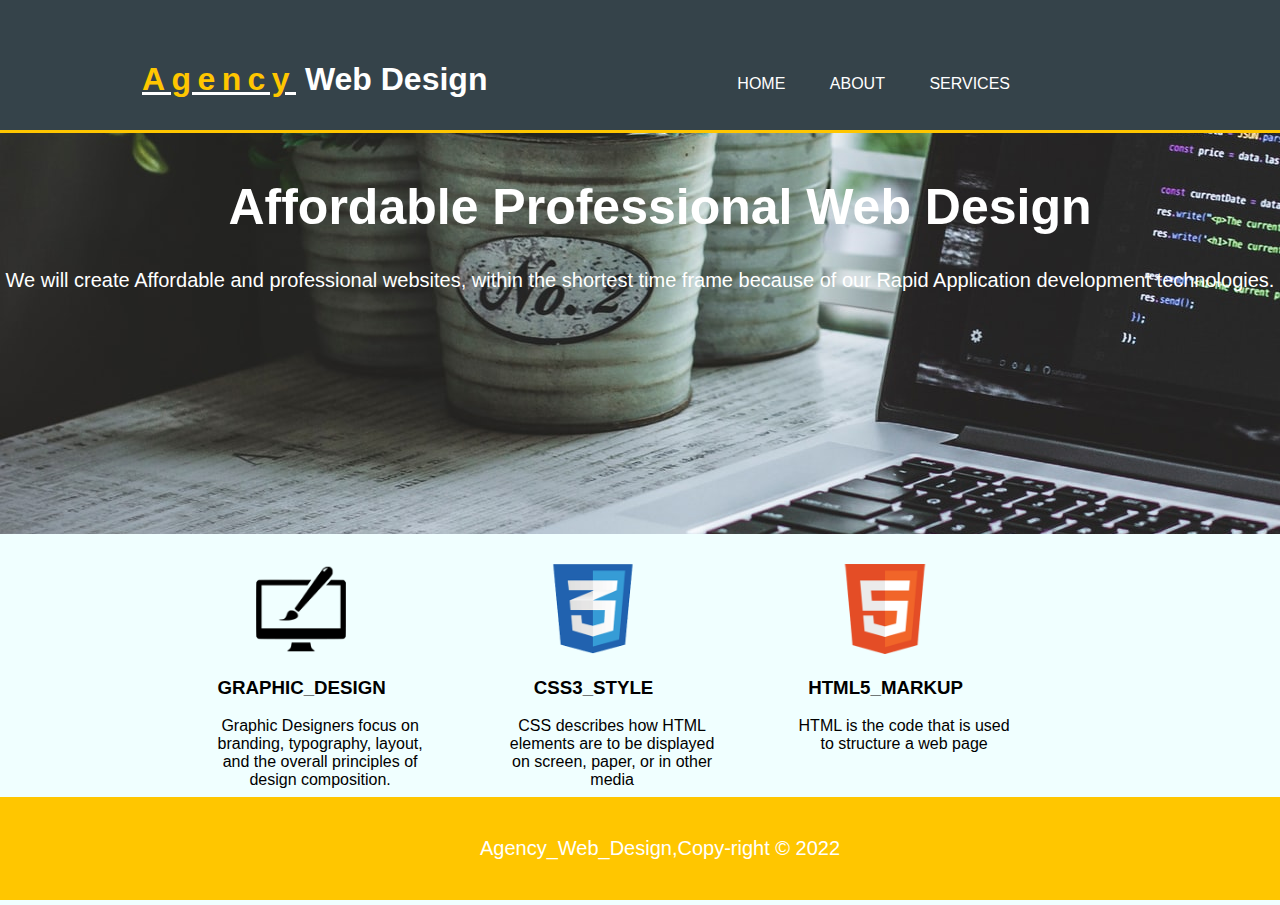
<file: index.html>
<!DOCTYPE html>
<html lang="en">

<head>
    <meta charset="UTF-8">
    <meta http-equiv="X-UA-Compatible" content="IE=edge">
    <meta name="viewport" content="width=device-width, initial-scale=1.0">
    <title>AGENCY_SITE_</title>
    <link rel="stylesheet" href="/style.css">
</head>

<body>
    <header>
        <div class="container">
            <div id="branding">
                <h1><span class="highlight">Agency</span> Web Design</h1>
            </div>
            <nav>
                <ul>
                    <li><a href="index.html">HOME</a></li>
                    <li><a href="about.html">ABOUT</a></li>
                    <li><a href="services.html">SERVICES</a></li>
                </ul>
            </nav>
        </div>
    </header>
    <section id="showcase">
        <div class="containertwo">
            <h1>Affordable Professional Web Design</h1>
        </div>
        <div>
            <p>We will create Affordable and professional websites, within the shortest time frame because of our Rapid Application development technologies.</p>
        </div>
    </section>
    <section id="boxes">
        <div class="container">
            <div class="box">
                <img src="/logo_html.png" alt="HTML5_IMAGE">
                <h3>HTML5_MARKUP</h3>
                <p>HTML is the code that is used to structure a web page</p>
            </div>
            <div class="box">
                <img src="/logo_css.png" alt="CSS3_IMAGE">
                <h3>CSS3_STYLE</h3>
                <p>CSS describes how HTML elements are to be displayed on screen, paper, or in other media</p>
            </div>
            <div class="box">
                <img src="/logo_brush.png" alt="GRAPHIC_BRUSH">
                <h3>GRAPHIC_DESIGN</h3>
                <p>Graphic Designers focus on branding, typography, layout, and the overall principles of design composition.</p>
            </div>
        </div>
    </section>
    <footer>
        <p>Agency_Web_Design,Copy-right &copy; 2022</p>
    </footer>
</body>

</html>
</file>
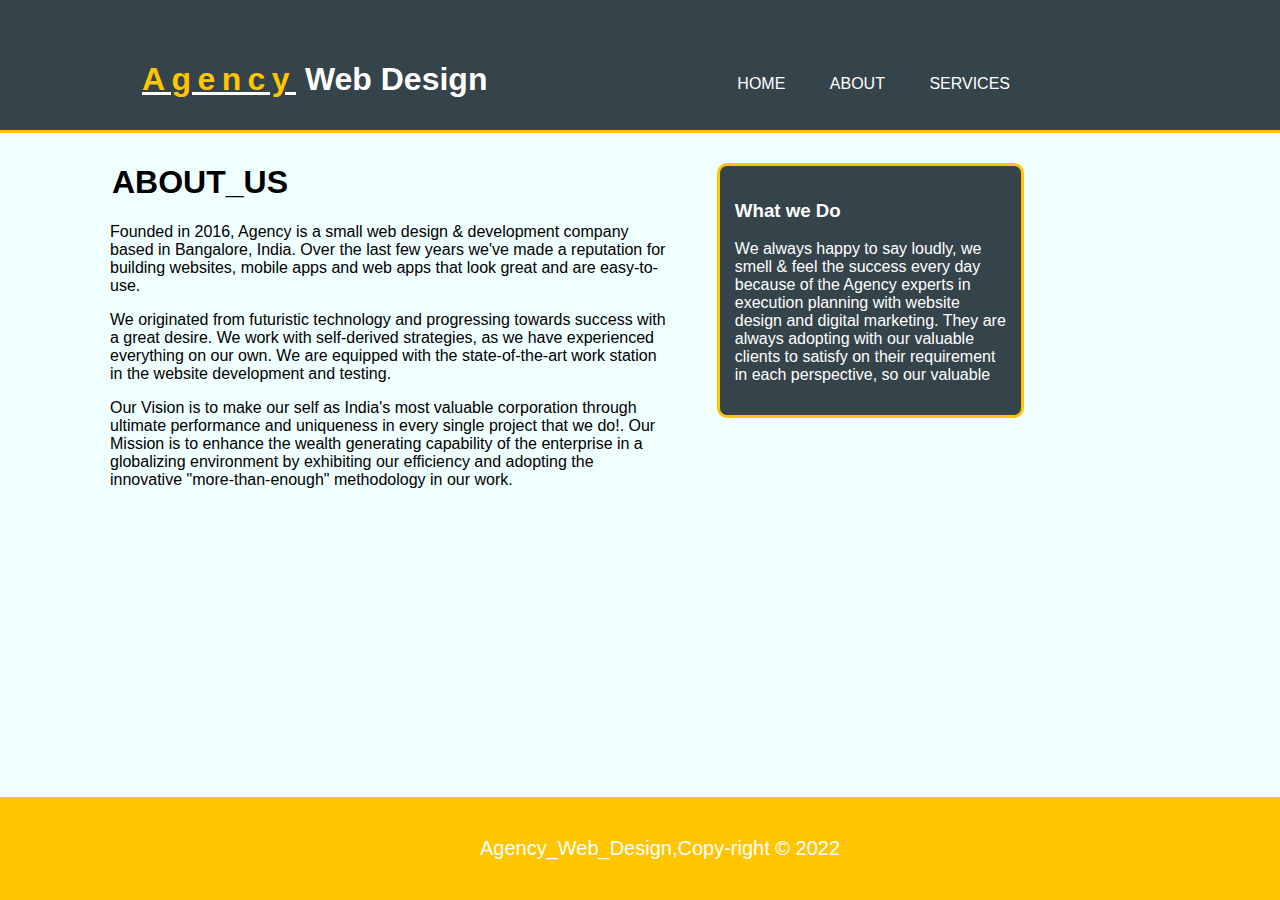
<file: about.html>
<!DOCTYPE html>
<html lang="en">

<head>
    <meta charset="UTF-8">
    <meta http-equiv="X-UA-Compatible" content="IE=edge">
    <meta name="viewport" content="width=device-width, initial-scale=1.0">
    <title>ABOUT_US</title>
    <link rel="stylesheet" href="/style.css">
</head>

<body>
    <header>
        <div class="container">
            <div id="branding">
                <h1><span class="highlight">Agency</span> Web Design</h1>
            </div>
            <nav>
                <ul>
                    <li><a href="index.html">HOME</a></li>
                    <li><a href="about.html">ABOUT</a></li>
                    <li><a href="services.html">SERVICES</a></li>
                </ul>
            </nav>
        </div>
    </header>
    <section id="main">
        <div class="container">
            <article id="main_col">
                <h1 class="page_title">ABOUT_US</h1>
                <p>Founded in 2016, Agency is a small web design & development company based in Bangalore, India. Over the last few years we've made a reputation for building websites, mobile apps and web apps that look great and are easy-to-use.</p>
                <p>We originated from futuristic technology and progressing towards success with a great desire. We work with self-derived strategies, as we have experienced everything on our own. We are equipped with the state-of-the-art work station in
                    the website development and testing.</p>
                <p>Our Vision is to make our self as India's most valuable corporation through ultimate performance and uniqueness in every single project that we do!. Our Mission is to enhance the wealth generating capability of the enterprise in a globalizing
                    environment by exhibiting our efficiency and adopting the innovative "more-than-enough" methodology in our work.</p>
            </article>
            <aside id="sidebar">
                <div class="dark">
                    <h3>
                        What we Do
                    </h3>
                    <p>We always happy to say loudly, we smell & feel the success every day because of the Agency experts in execution planning with website design and digital marketing. They are always adopting with our valuable clients to satisfy on their
                        requirement in each perspective, so our valuable
                    </p>
                </div>
            </aside>
        </div>
    </section>
    <footer>
        <p>Agency_Web_Design,Copy-right &copy; 2022</p>
    </footer>
</body>

</html>
</file>
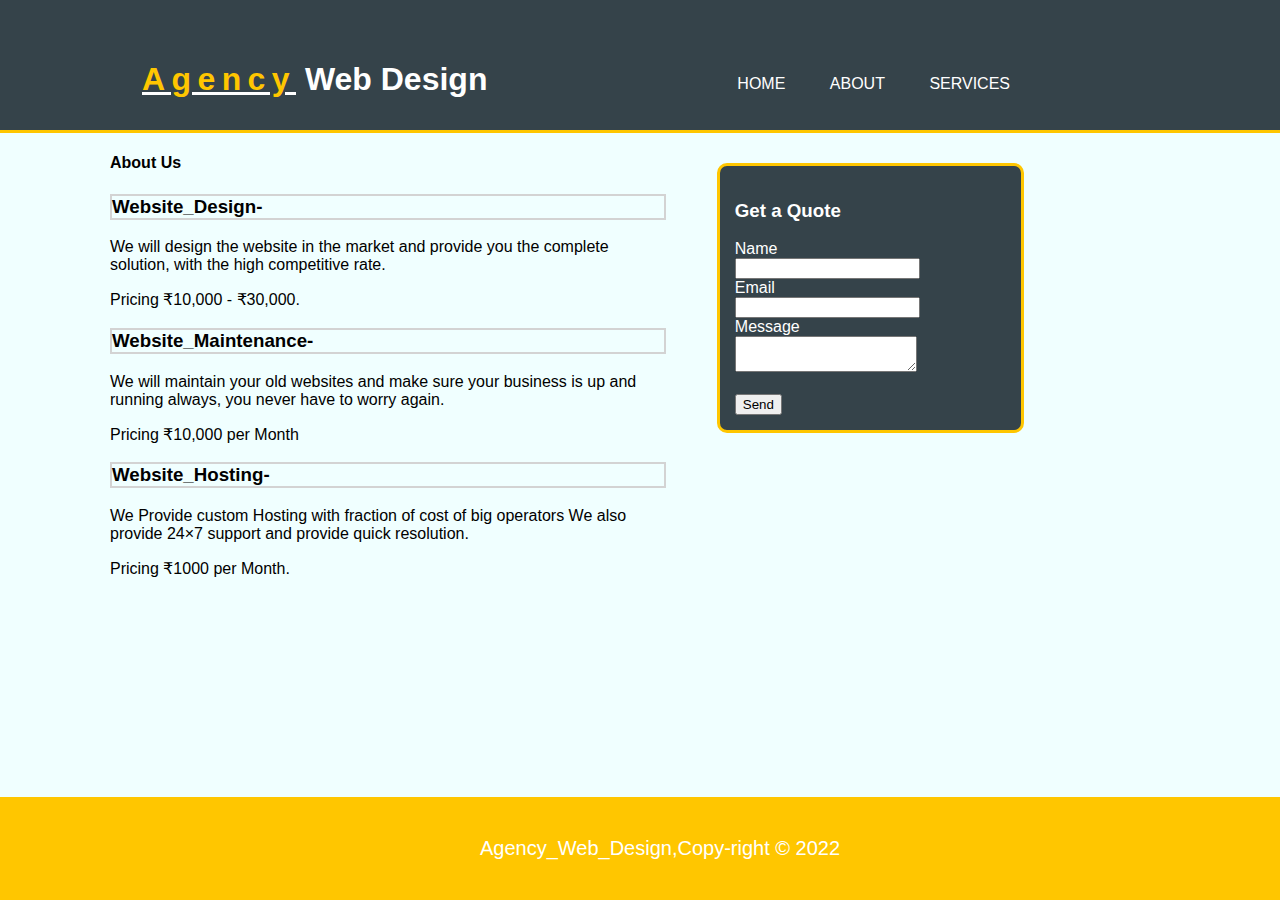
<file: services.html>
<!DOCTYPE html>
<html lang="en">

<head>
    <meta charset="UTF-8">
    <meta http-equiv="X-UA-Compatible" content="IE=edge">
    <meta name="viewport" content="width=device-width, initial-scale=1.0">
    <title>SERVICES</title>
    <link rel="stylesheet" href="/style.css">
</head>

<body>
    <header>
        <div class="container">
            <div id="branding">
                <h1><span class="highlight">Agency</span> Web Design</h1>
            </div>
            <nav>
                <ul>
                    <li><a href="index.html">HOME</a></li>
                    <li><a href="about.html">ABOUT</a></li>
                    <li><a href="services.html">SERVICES</a></li>
                </ul>
            </nav>
        </div>
    </header>
    <section id="mainone">
        <div class="container">
            <article id="main_clone">
                <h4>About Us</h4>
                <h3 class="pagetitle">Website_Design-</h3>
                <p>We will design the website in the market and provide you the complete solution, with the high competitive rate.</p>
                <p>Pricing &#8377;10,000 - &#8377;30,000.</p>
                <h3 class="pagetitle">Website_Maintenance-</h3>
                <p>We will maintain your old websites and make sure your business is up and running always, you never have to worry again.</p>
                <p>Pricing &#8377;10,000 per Month</p>
                <h3 class="pagetitle">Website_Hosting-</h3>
                <p>We Provide custom Hosting with fraction of cost of big operators We also provide 24&times;7 support and provide quick resolution.</p>
                <p>Pricing &#8377;1000 per Month.</p>
            </article>
            <aside id="sidebarone">
                <div class="darkone">
                    <h3>
                        Get a Quote
                    </h3>
                    <div> <label for="name">Name</label><br>
                        <input type="text" name="name" id="name"></div>
                    <div>
                        <label for="emial">Email</label><br>
                        <input type="email" name="email" id="email">
                    </div>
                    <div>
                        <label for="message">Message</label><br>
                        <textarea name="message"></textarea>
                    </div><br>
                    <div class="bgin">
                        <input type="submit" value="Send">
                    </div>
                </div>
            </aside>
        </div>
    </section>

    <footer>
        <p>Agency_Web_Design,Copy-right &copy; 2022</p>
    </footer>
</body>

</html>
</file>
<file: style.css>
body {
    font-family: Arial, Helvetica, sans-serif;
    padding: 0;
    margin: 0;
    background-color: azure;
}

.container {
    width: 80%;
    margin: 0;
}

ul {
    margin: 0;
    padding: 0;
}

header {
    background-color: #35434a;
    color: #fff;
    padding: 30px;
    min-height: 70px;
    padding-right: 0;
    border-bottom: #ffc600 3px solid;
}

a {
    color: #fff;
    text-decoration: none;
    text-transform: uppercase;
    font-size: 16px;
}

li {
    display: inline;
    padding: 0 20px;
}

#branding {
    float: left;
    width: 100%;
}

nav {
    float: right;
    margin-left: -400px;
    padding-top: 45px;
}

h1 {
    padding-top: 10px;
    padding-left: 112px;
}

.highlight {
    color: #ffc600;
    font-weight: bold;
    text-decoration: underline white solid;
    letter-spacing: 0.2em;
}

a:hover {
    color: chartreuse;
}

a:active {
    color: #ffc600;
}

.containertwo {
    width: 80%;
    margin: 0;
    padding-left: 92px;
}

#showcase {
    text-align: center;
    background-image: url(/showcase.jpg);
    min-height: 400px;
    color: #fff;
    padding-top: 1px;
    background-repeat: no-repeat;
    background-position: 0 -500px;
}

#showcase h1 {
    font-size: 50px;
}

#showcase p {
    font-size: 20px;
}

#boxes {
    margin-top: 20px;
    margin-right: -7px;
}

.box {
    float: right;
    text-align: center;
    width: 122px;
    padding: 10px;
    padding-right: 113px;
    padding-bottom: 100px;
    padding-left: 57px;
}

.box img {
    width: 90px;
    margin-right: -58px;
}

.box h3 {
    margin-right: -60px;
}

.box p {
    margin-right: -97px;
}

footer {
    padding: 20px;
    background-color: #ffc600;
    margin-top: 20px;
    color: #fff;
    text-align: center;
    position: fixed;
    left: 0;
    bottom: 0;
    width: 100%;
    font-size: 20px;
}

#main_col {
    float: left;
    width: 65%;
}

#sidebar {
    float: right;
    width: 30%;
}

.dark {
    padding: 15px;
    background: #35434a;
    color: #fff;
    margin-top: 30px;
    border-radius: 10px;
    border: #ffc600 solid;
}

article p {
    margin-left: 110px;
}

#sidebarone {
    float: right;
    width: 30%;
}

#main_clone {
    float: left;
    width: 65%;
    margin-bottom: 100px;
}

.darkone {
    padding: 15px;
    background: #35434a;
    color: #fff;
    margin-top: 30px;
    border-radius: 10px;
    border: #ffc600 solid;
}

article h4 {
    margin-left: 110px;
}

.pagetitle {
    margin-left: 110px;
    border: 2px lightgrey solid;
}

.bgin input:hover {
    background-color: #ffc600;
    color: blue;
    cursor: pointer;
}

@media (max-width:790px) {
    #branding {
        margin-top: -45px;
    }
    nav {
        margin-top: 24px;
    }
    .containertwo {
        padding-left: 0;
    }
    #main_col {
        float: none;
        width: 100vw;
        padding-left: 0;
        margin-left: -57px;
        text-align: center;
    }
    #sidebar {
        float: none;
        width: 80%;
        padding-left: 35px;
        margin-left: 25px;
        width: 92%;
        margin-bottom: 110px;
    }
    #main_clone {
        float: none;
        width: 100vw;
        padding-left: 0;
        margin-left: -57px;
        text-align: center;
    }
    #sidebarone {
        float: none;
        width: 80%;
        padding-left: 35px;
        margin-left: 25px;
        width: 92%;
        margin-top: -72px;
        margin-bottom: 110px;
    }
}
</file>
